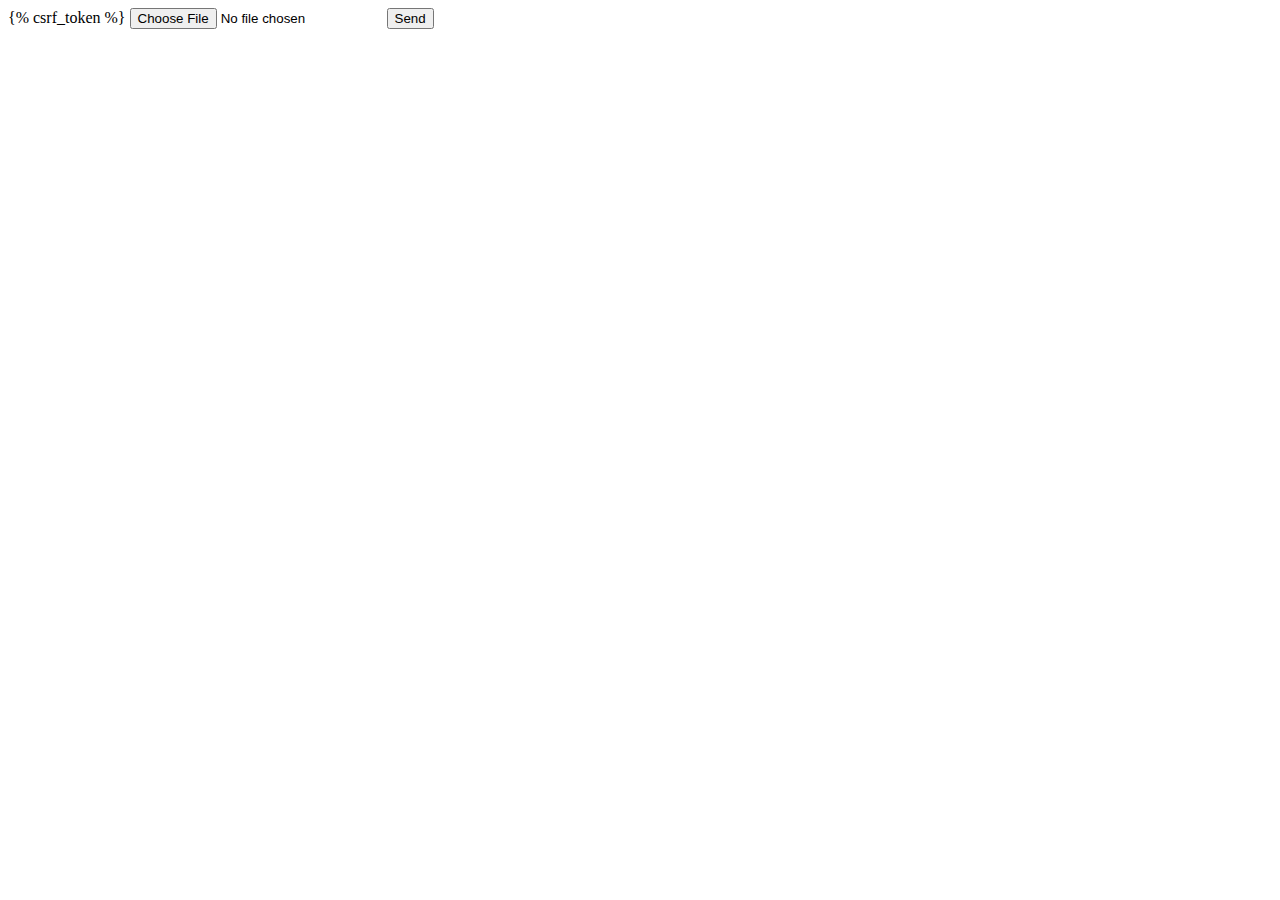
<file: examples/pyexample/0/templates/upload/index.html>
<!doctype html>
<html>
  <head>



    </script>
  </head>
  <body>
    
    <form action="/upload/upload" method="POST" enctype="multipart/form-data" >{% csrf_token %}
    <!--<form method="POST"   action="/">-->
       <input type="file" name="file">
       <input type="submit" value="Send">
    </form>

  </body>

</html>
</file>
